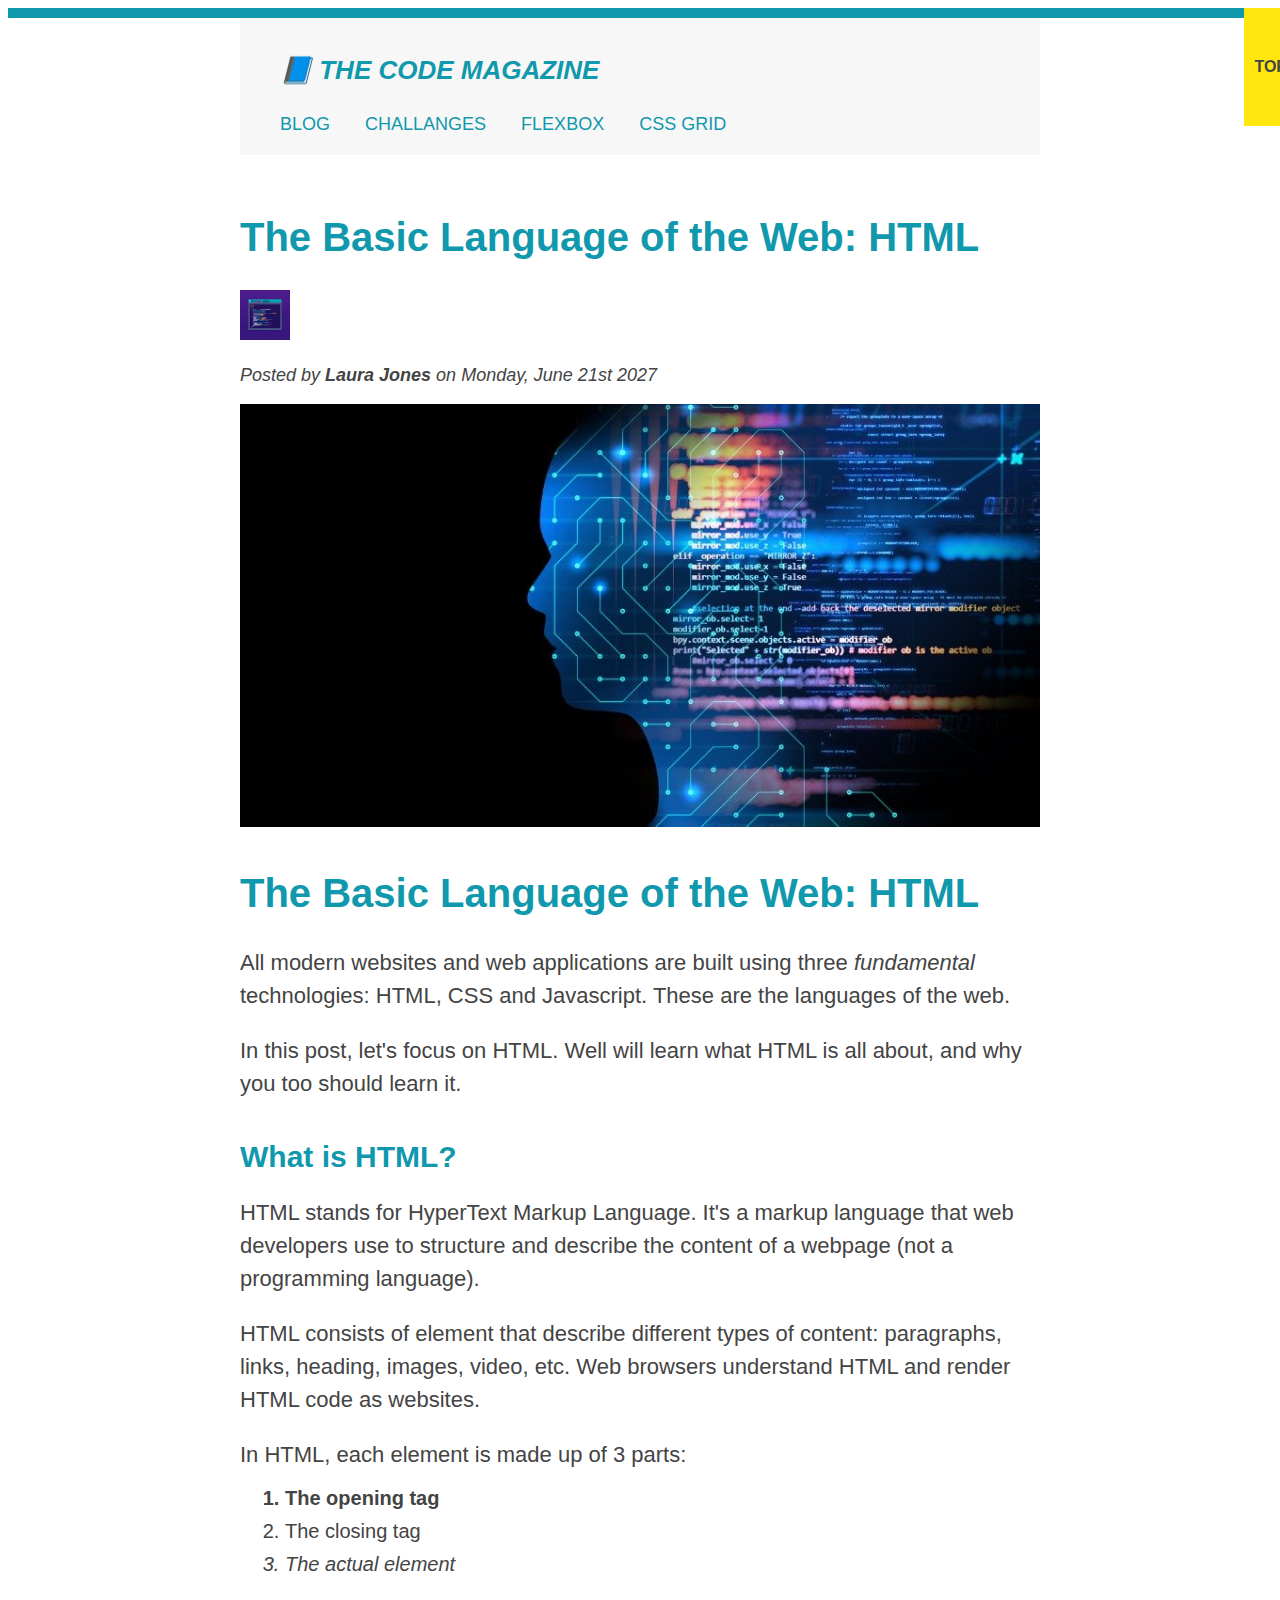
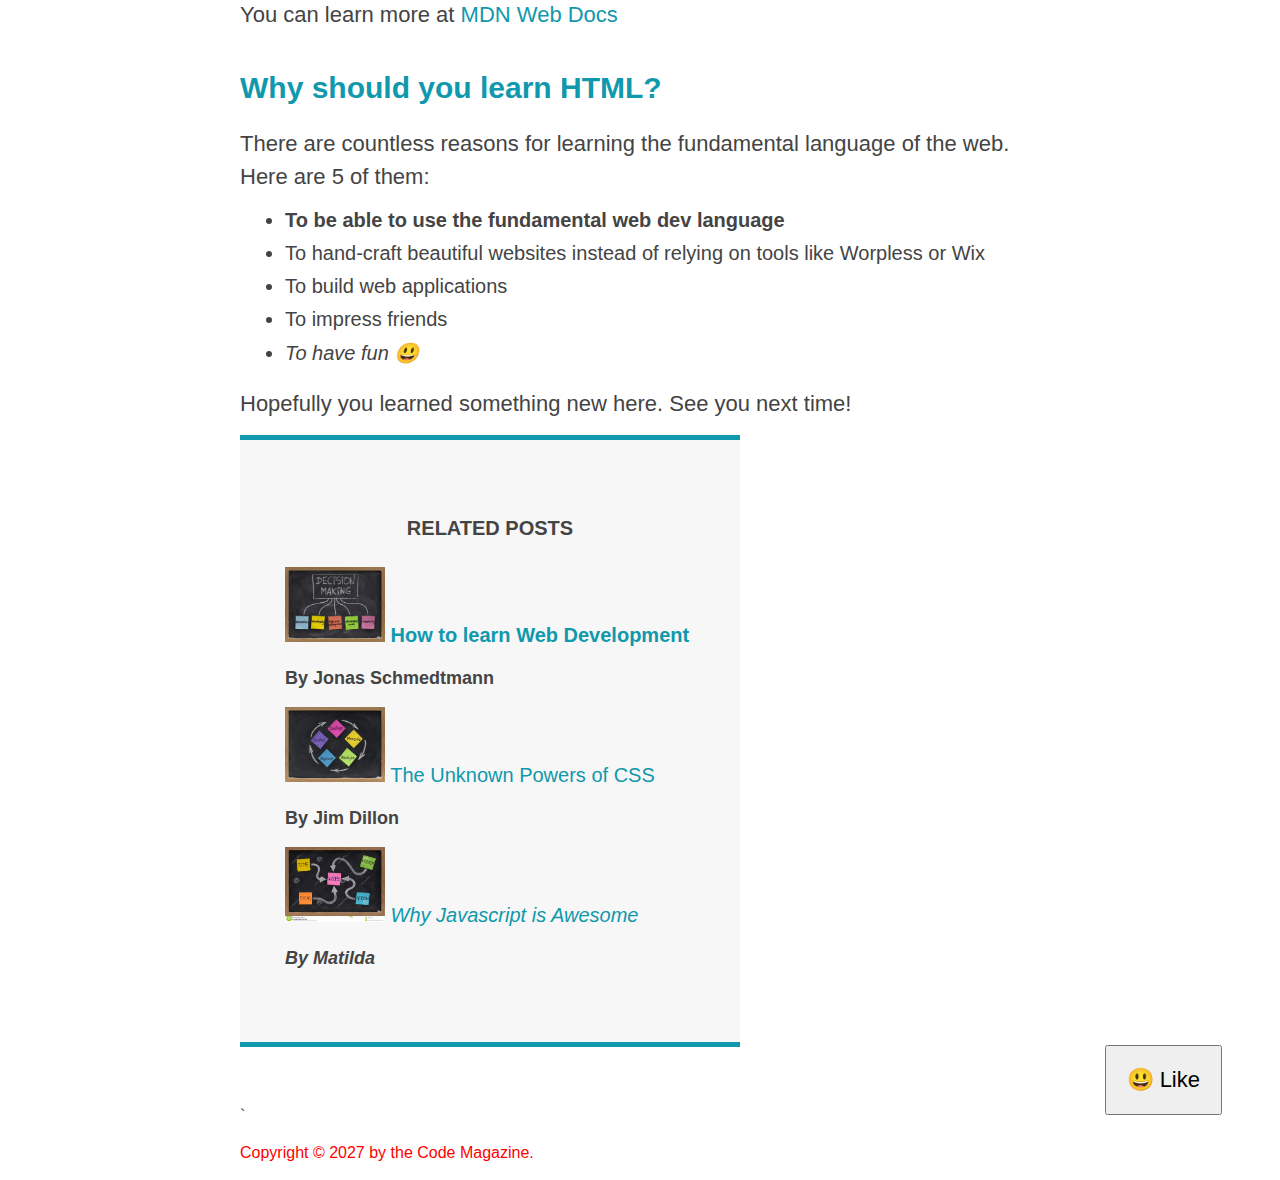
<file: index.html>
<!DOCTYPE html>
<html lang="en">

<head>
    <meta charset="UTF-8">
    <meta http-equiv="X-UA-Compatible" content="IE=edge">
    <meta name="viewport" content="width=device-width, initial-scale=1.0">
    <link rel="stylesheet" href="style.css">
    <title>The Basic Language of the Web: HTML</title>
</head>

<body>



    <div class="container">
        <header class="main-header">
            <h1>📘 The Code Magazine</h1>

            <nav>
                <a href="blog.html">BLOG</a>
                <a href="#">CHALLANGES</a>
                <a href="#">FLEXBOX</a>
                <a href="#">CSS GRID</a>
            </nav>

        </header>

        <article>
            <header class="post-header">

                <h2>The Basic Language of the Web: HTML</h2>

                <img src="post.jpg" alt="Code image" height="50" width="50">

                <p id="author">Posted by <strong>Laura Jones</strong> on Monday, June 21st 2027</p>

                <img src="code.jpg" alt="HTML code on a screen" width="500" height="259" class="post-img">
                <button>😃 Like</button>
            </header>

            <h2>The Basic Language of the Web: HTML</h2>
            <p>All modern websites and web applications are built using three <em>fundamental</em> technologies: HTML,
                CSS
                and
                Javascript. These are the languages of the web.</p>

            <p>In this post, let's focus on HTML. Well will learn what HTML is all about, and why you too should learn
                it.
            </p>

            <h3>What is HTML?</h3>

            <p>HTML stands for HyperText Markup Language. It's a markup language that web developers use to structure
                and
                describe the content of a webpage (not a programming language).</p>

            <p>HTML consists of element that describe different types of content: paragraphs, links, heading, images,
                video,
                etc. Web browsers understand HTML and render HTML code as websites.</p>
            <P>In HTML, each element is made up of 3 parts:</P>

            <ol>
                <li class="first-li">The opening tag</li>
                <li>The closing tag</li>
                <li>The actual element</li>
            </ol>

            <p>
                You can learn more at
                <a href="http://developer.mozilla.org/en-US/docs/Web/HTML" target="_blank">MDN Web Docs</a>
            </p>

            <h3>Why should you learn HTML?</h3>

            <p>There are countless reasons for learning the fundamental language of the web. Here are 5 of them:</p>

            <ul>
                <li class="first-li">To be able to use the fundamental web dev language</li>
                <li>To hand-craft beautiful websites instead of relying on tools like Worpless or Wix</li>
                <li>To build web applications</li>
                <li>To impress friends</li>
                <li>To have fun 😃</li>
            </ul>

            <p>Hopefully you learned something new here. See you next time!</p>


            <aside>
                <h4>Related posts</h4>

                <ul class="related">
                    <li>
                        <img src="desk.jpg" alt="desk" width="100" height="75">
                        <a href="#">How to learn Web Development</a>
                        <p class="related-author">By Jonas Schmedtmann</p>
                    </li>
                    <li>
                        <img src="desk1.jpg" alt="deks1" width="100" height="75">
                        <a href="#">The Unknown Powers of CSS</a>
                        <p class="related-author">By Jim Dillon</p>
                    </li>
                    <li>
                        <img src="desk2.jpg" alt="desk2" width="100" height="75">
                        <a href="#">Why Javascript is Awesome</a>
                        <p class="related-author">By Matilda</p>
                    </li>
                </ul>
            </aside>
        </article>

        <footer>`
            <p id="copyright">Copyright &copy; 2027 by the Code Magazine.</p>

        </footer>
    </div>

</body>

</html>
</file>
<file: style.css>
* {}

body {
    color: #444;
    font-family: sans-serif;

    border-top: 10px solid #1098ad;
    position: relative;
}

.container {
    width: 800px;
    margin: 0 auto;

}

h1,
h2,
h3,
h4,
p,
li {
    font-family: sans-serif;
    color: #444;
}

nav {
    font-size: 18px;

}

article {
    margin-bottom: 60px;
}

.post-header {
    margin-bottom: 40px;
}

aside {
    background-color: #f7f7f7;
    border-top: 5px solid #1098ad;
    border-bottom: 5px solid #1098ad;
    padding-top: 50px;
    padding-bottom: 50px;
    padding: 50px 0;
    width: 500px;
}

.main-header {
    background-color: #f7f7f7;
    /* padding: 20px;
    padding-left: 20px;
    padding-right: 40px; */
    padding: 20px 40px;
    margin-bottom: 60px;
    /* height: 80px; */

}

/* SAMLLER ELEMENTS */

h1,
h2,
h2,
h3 {
    color: #1098ad;
}


h1 {
    font-size: 26px;
    text-transform: uppercase;
    font-style: italic;
}

h2 {
    font-size: 40px;
    margin-bottom: 30px;
}

h2::before{
    content: "TOP";
    background-color: #ffe70e;
    color: #444;
    font-size: 16px;
    font-weight: bold;
    display: inline-block;
    padding: 50px 10px;
    position: absolute;
    top: -10px;
    right: -25px;
}



h3 {
    font-size: 30px;
    margin-bottom: 20px;
    margin-top: 40px;
}

h4 {
    font-size: 20px;
    text-transform: uppercase;
    text-align: center;
}

p {
    font-size: 22px;
    line-height: 1.5;
    margin-bottom: 15px;
}

ul,
ol {
    margin-left: 5px;
    margin-bottom: 20px;
}

li {
    font-size: 20px;
    margin-bottom: 10px;
    /* display: inline; */
}

li:last-child {
    margin-bottom: 0;
}

/* footer p {
    font-size: 16px;
} */



/* article header p {
    font-style: italic;
} */

#author {
    font-style: italic;
    font-size: 18px;
}

#copyright {
    font-size: 16px;
}

.related-author {
    font-size: 18px;
    font-weight: bold;
}

/* ul {
    list-style: none;

} */

.related {
    list-style: none;
}

/* .first-li {
    font-weight: bold;
}    */

li:first-child {
    font-weight: bold;
}

li:last-child {
    font-style: italic;
}

li:nth-child(eve) {
    /* color: red */
}

/* Misconception: this won't work! */
artcile p:last-child {
    color: red;
}

/* Styling Links */
a:link {
    color: #1098ad;
    text-decoration: none;
}

a:visited {
    /* color: #777; */
    color: #1098ad;
}

a:hover {
    color: orangered;
    font-weight: bold;
    text-decoration: underline orangered;
}

a:active {
    background-color: black;
    font-style: italic;
}

button {
    font-size: 22px;
    padding: 20px;
    cursor: pointer;

    position: absolute;
    /* top: 50px;
    left: 50px; */
    bottom: 50px;
    right: 50px;
}

nav a:link {
    /* background-color: orangered;
    margin: 20px;
    padding: 20px;
    display: block; */

    margin-right: 30px;
    margin-top: 10px;
    display: inline-block;


}

nav a:link:last-child {
    margin-right: 0;
}

/* LVHA */
.post-img {
    width: 100%;
    height: auto;
}

/* Resolving conflicts */

#copyright {
    color: red;
}

.copyright {
    color: blue;
}

.text {
    color: yellow;
}

footer p {
    color: green;
}
</file>
